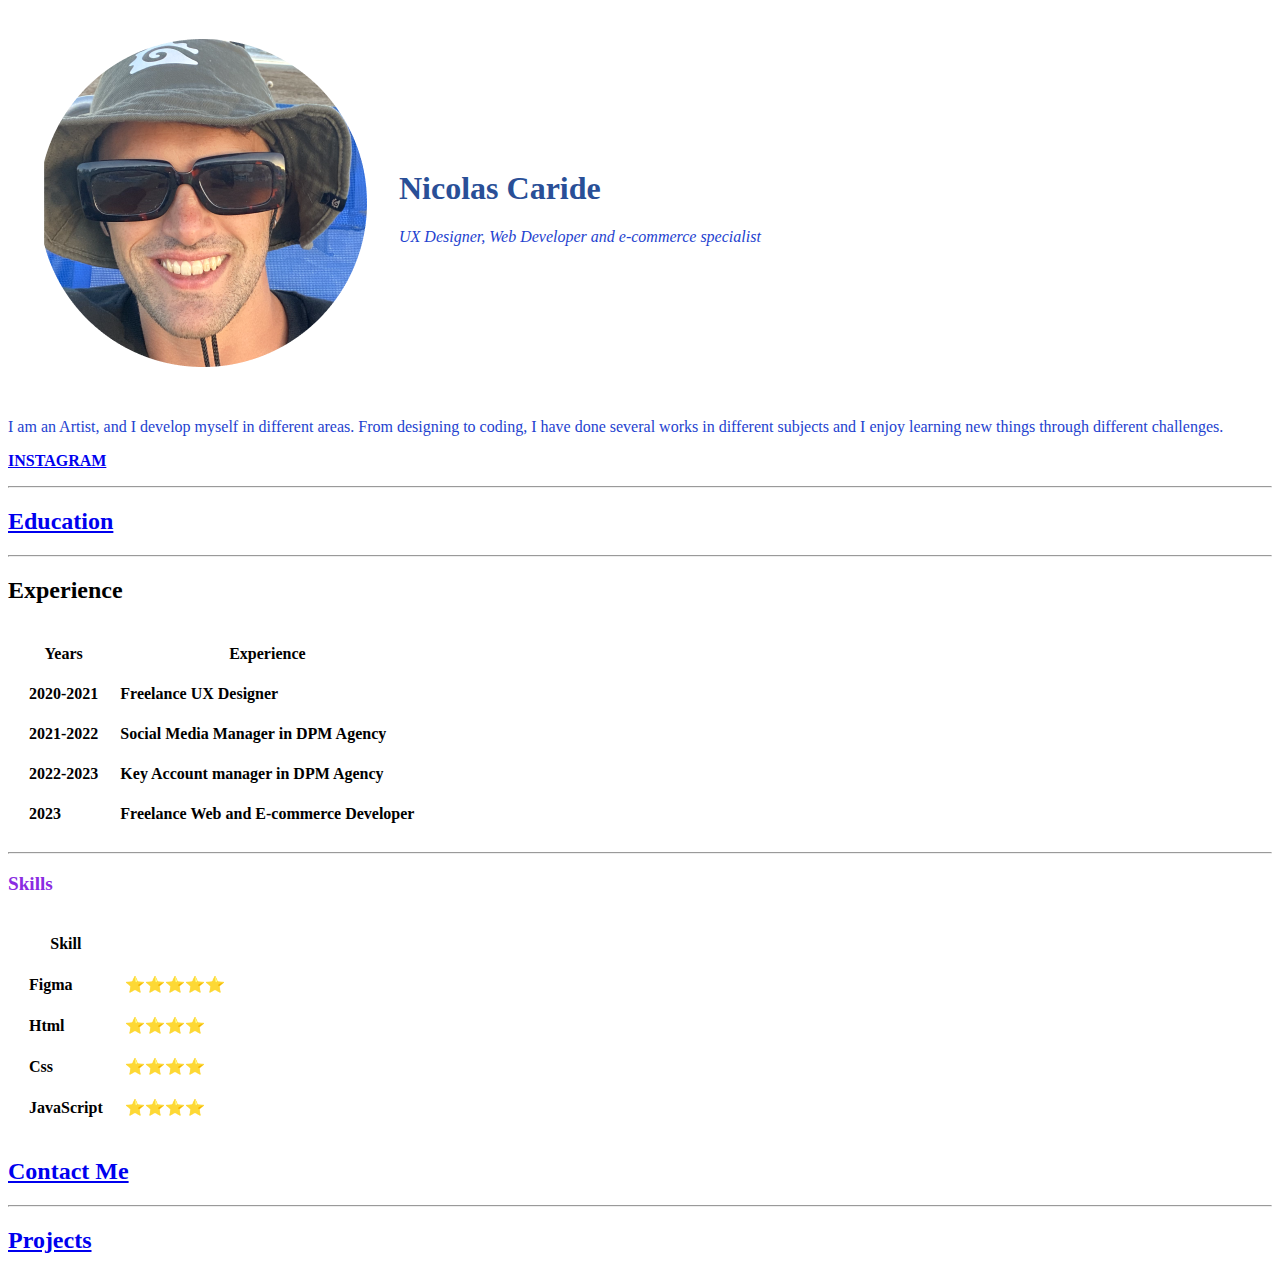
<file: index.html>
<!DOCTYPE html>
<head>
    <link rel="stylesheet" href="styles.css">
    <meta charset="UTF-8">

    
   
    <title>Nicolas Caride </title>
</head>
<body>
    <table cellspacing="30">
        <tr>
            <td> <img src="images/profile pic.png" alt="Profile picture nicolás caride"></td>
<td>
    <h1>Nicolas Caride</h1>
    <p><em>UX Designer, Web Developer and e-commerce specialist</em></p>
    
    
</td>
        </tr>
    </table>
    <p>I am an Artist, and I develop myself in different areas. 
        From designing to coding, I have done several works in 
        different subjects and I enjoy learning new things through different challenges. </p> 
   <p><strong><a href="https://www.instagram.com/nico.caribe">INSTAGRAM</a><strong></p>
   
    <hr>

    <h2><a href="Education.html">Education</a></h2>

    <hr>

    <h2>Experience</h2>
    
    <table cellspacing="20">
        <thead>
            <tr>
                <th>Years</th>
                <th>Experience</th>
            </tr>
            </thead>
        <tbody>
            <tr>
                <td>2020-2021</td>
                <td>Freelance UX Designer</td>
            </tr>
            <tr>
                <td>2021-2022</td>
                <td>Social Media Manager in DPM Agency</td>
            </tr>
            <tr>
                <td>2022-2023</td>
                <td>Key Account manager in DPM Agency</td>
            </tr>
            <tr>
                <td>2023</td>
                <td>Freelance Web and E-commerce Developer</td>
            </tr>
        </tbody>
        <tfoot>
        </tfoot>
    </table>

    <hr>
    <h3 class="special">Skills</h3>
    <table cellspacing="20">
        <thead>
            <tr>
            <th>Skill</th>
            </tr>
        </thead>
        <tbody>
            <tr>
                <td>Figma</td>
                <td>⭐️⭐️⭐️⭐️⭐️</td>
            </tr>
            <tr>
                <td>Html</td>
                <td>⭐️⭐️⭐️⭐️</td>
            </tr>
            <tr>
                <td>Css</td>
                <td>⭐️⭐️⭐️⭐️</td>
            </tr>
            <tr>
                <td>JavaScript</td>
                <td>⭐️⭐️⭐️⭐️</td>
            </tr>
        </tbody>
    </table>

    <h2><a href="contact.html">Contact Me</a></h2>

    <hr>

    <h2><a href="projects.html">Projects</a></h2>
</body>
</html>
</file>
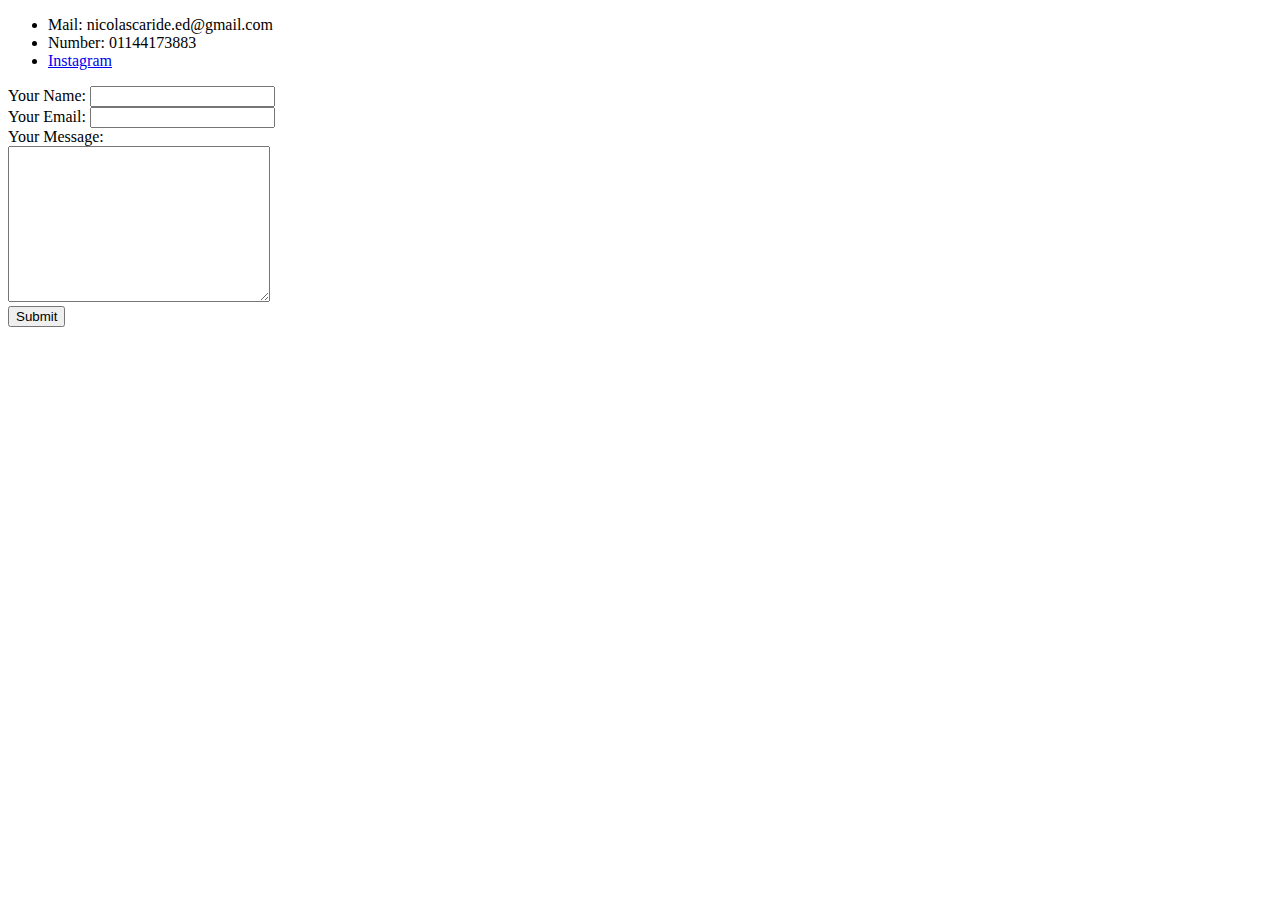
<file: contact.html>
<!DOCTYPE html>

<head>
    <meta charset="UTF-8">
   
    <title>Contact Me</title>
</head>
<body>
    <ul>
        <li>Mail: nicolascaride.ed@gmail.com</li>
        <li>Number: 01144173883</li>
        <li><a href="https://www.instagram.com/nico.caribe">Instagram</a></li>
    </ul>

    <form class="" action="mailto:nicolascaride.ed@gmail.com" method="post" enctype="text/plain">
        <label>Your Name:</label>
        <input type="text" name="Your Name" value=""><br>
        <label>Your Email:</label>
        <input type="email" name="Your Email" value=""><br>
        <label>Your Message:</label><br>
        <textarea name="Your message" cols="30" rows="10"></textarea><br>
        <input type="submit" name="">
    </form>

</body>
</html>
</file>
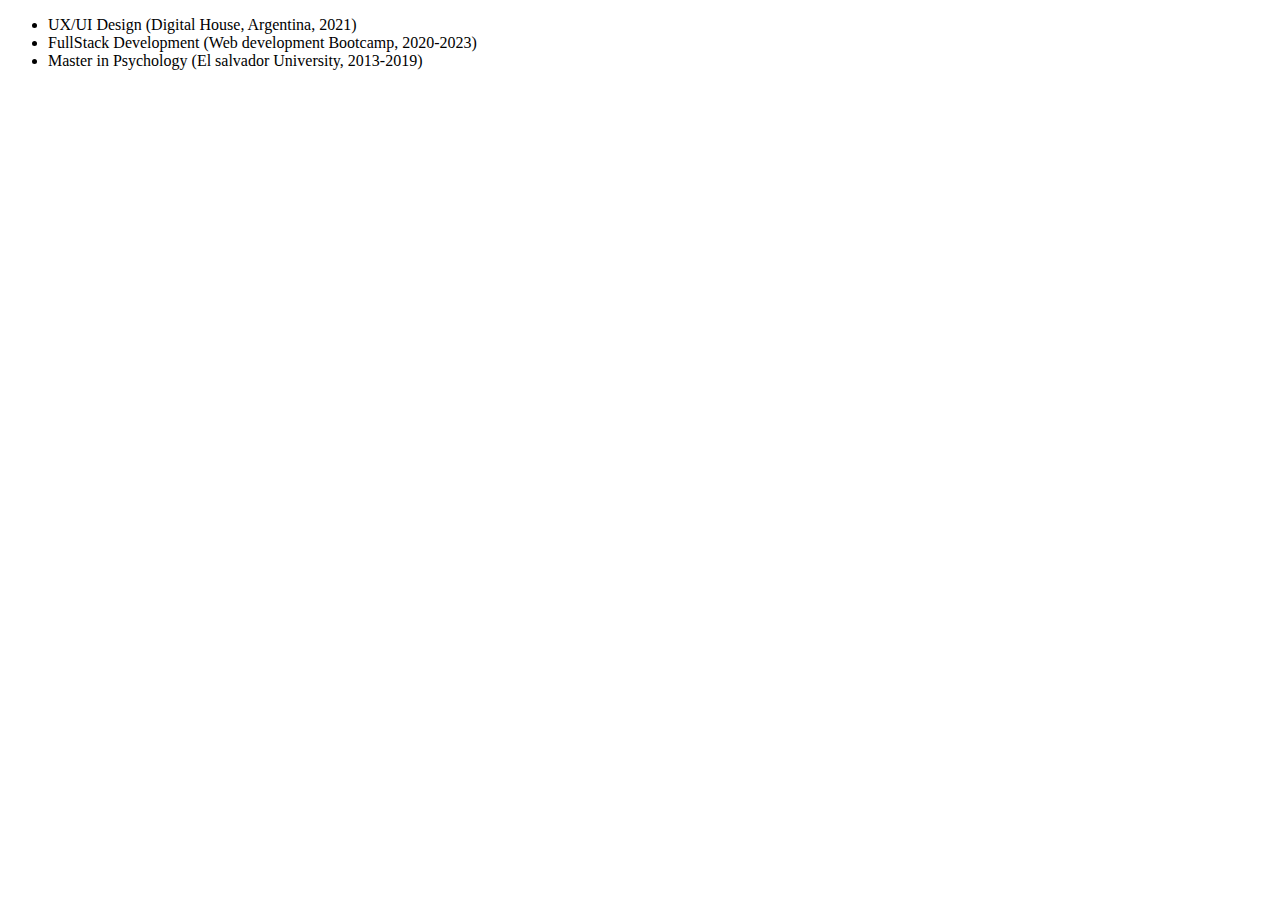
<file: Education.html>
<!DOCTYPE html>

<head>
    <meta charset="UTF-8">
   
    <title>Education</title>
</head>
<body>
    <ul>
        <li>UX/UI Design (Digital House, Argentina, 2021)</li>
        <li>FullStack Development (Web development Bootcamp, 2020-2023)</li>
        <li>Master in Psychology (El salvador University, 2013-2019) </li>
    </ul>

</body>
</html>
</file>
<file: styles.css>
h1 {
    color: rgb(41, 79, 151);
  }

p {
  color: rgb(30, 66, 207);
}

li {
    color: green;
}

.special {
    font-size: larger;
    color:blueviolet;
}
</file>
